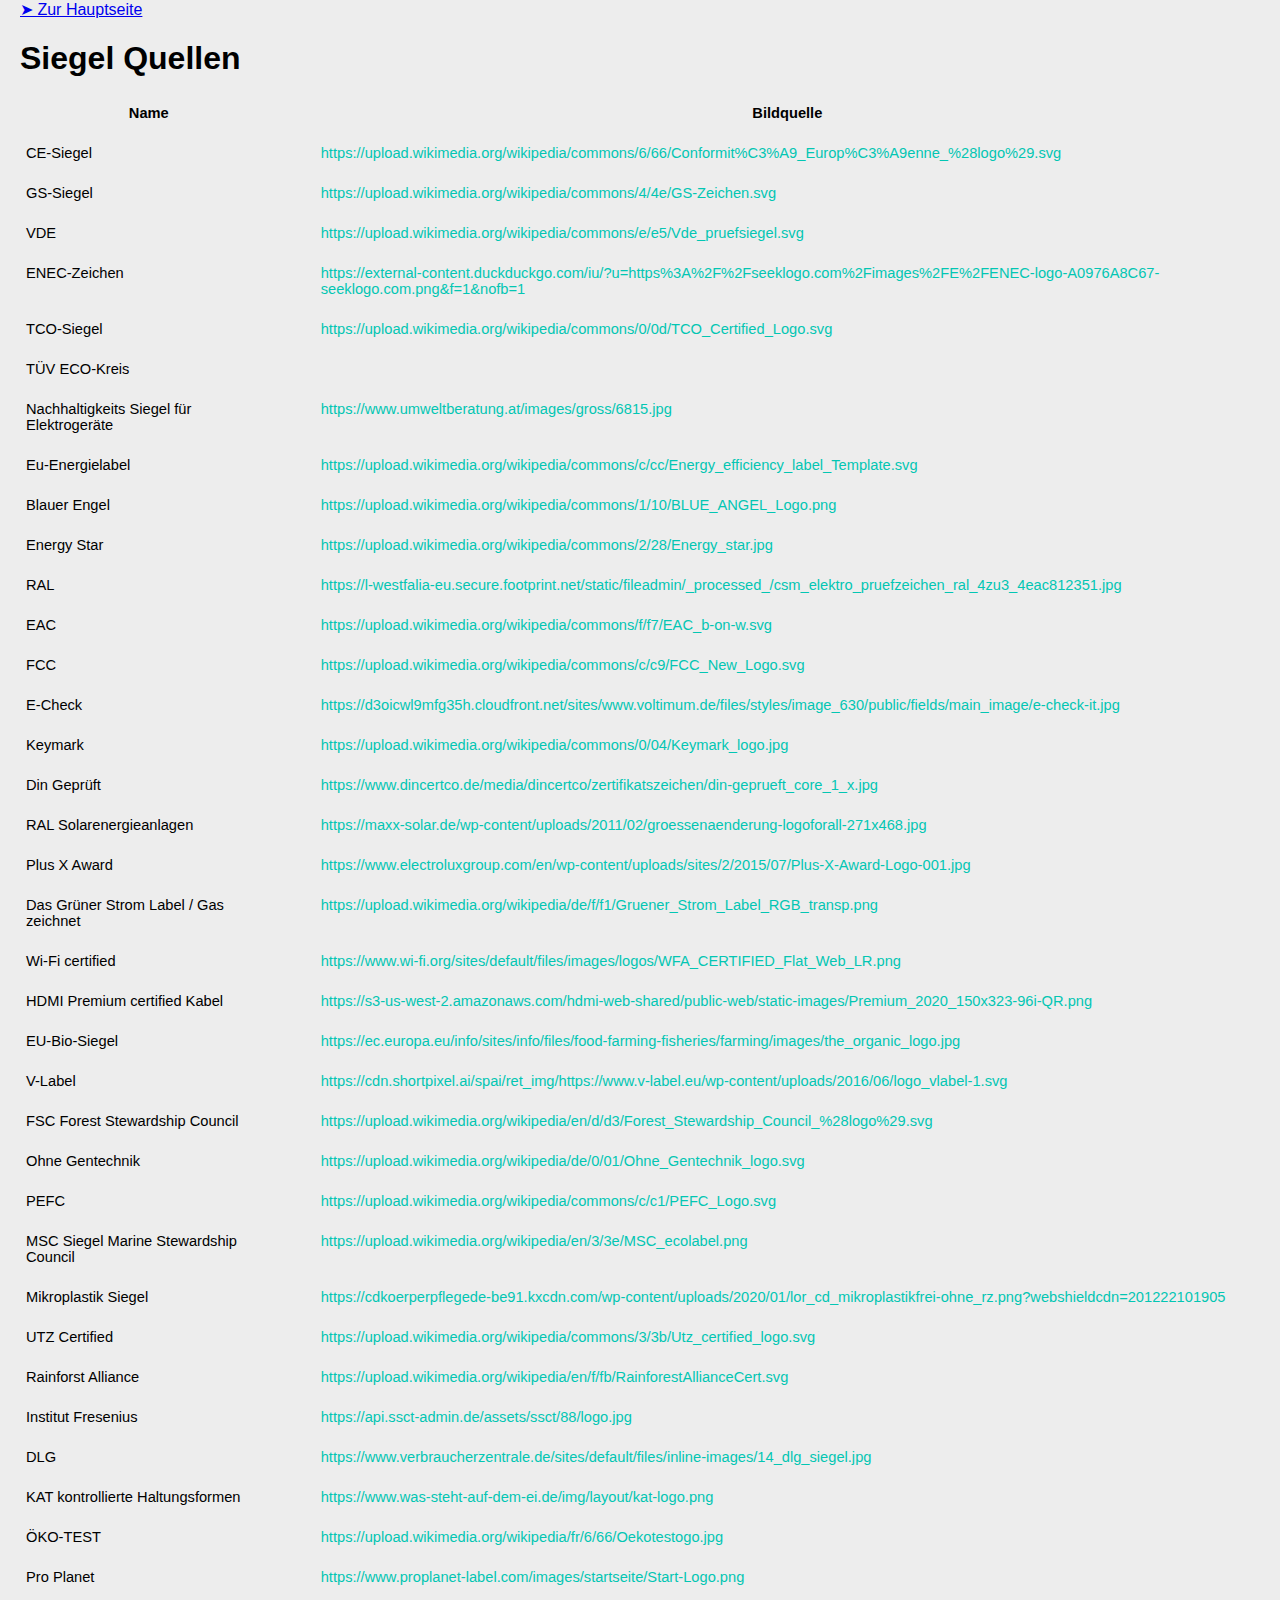
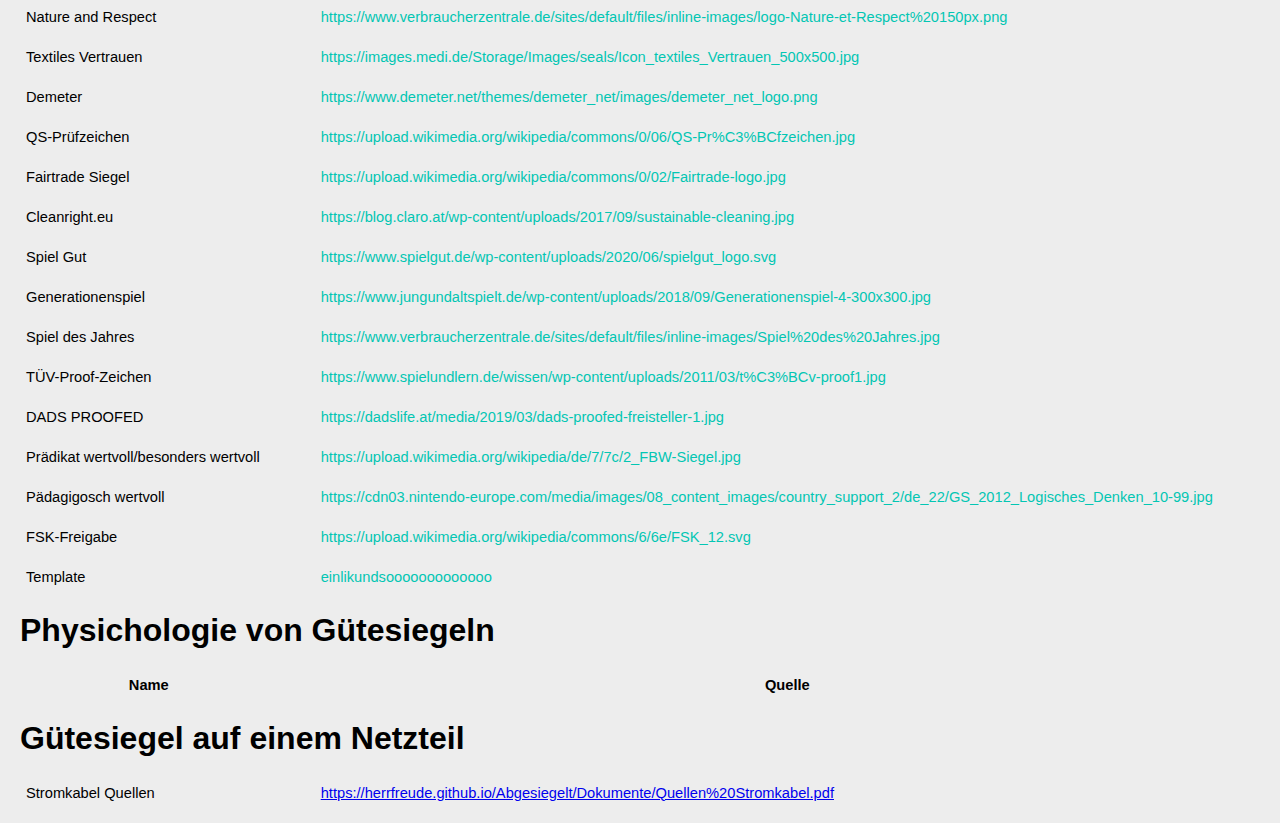
<file: quellen.html>
<!DOCTYPE html>
<html lang="de">
<head>
    <!--Information-->     
    <title>Abgesiegelte Quellen</title>
    <link rel="icon" href="icon.png"> 
    <meta name="description" content="Gütesiegel sind auf allen Produkten vorhanden, aber ma weiß meist nie wofür sie genau nützlich sind.">
    <meta name="keywords" content="Abgesiegelt, Siegel, Gütesiegel, Vegan">   
    <!--Anderes-->    
    <meta property="og:title" content="Abgesiegelt">
    <meta property="og:image" content="vorschau.png">
    <meta property="og:discribtion" content="Finde heraus was Gütesiegel ausmachen.">
    <!--Themecolor-->    
    <meta name="theme-color" content="#03c6b3">
    <meta name="apple-mobile-web-app-status-bar-style" content="black-translucent">
    <!--Basic--> 
    <meta charset="utf-8">
    <meta name="viewport" content="width=device-width">
    <!--Embeds--> 
    <link href="style.css" rel="stylesheet" type="text/css">
</head>
<body>
	<div class="wrapper">
		<a href="index.html">➤ Zur Hauptseite</a>
		<h1>Siegel Quellen</h1>
		<ul class="quellenliste">
			 <li class="quellenlisten-item">
				<div class="quellenitem" style="text-align:center;"><b>Name</b></div> 
				<div class="quellenitem" style="text-align:center;"><b>Bildquelle</b></div> 
			</li>
            <li class="quellenlisten-item">
				<div class="quellenitem">CE-Siegel</div> 
				<div class="quelle">https://upload.wikimedia.org/wikipedia/commons/6/66/Conformit%C3%A9_Europ%C3%A9enne_%28logo%29.svg</div>
			</li>
			<li class="quellenlisten-item">
				<div class="quellenitem">GS-Siegel</div> 
				<div class="quelle">https://upload.wikimedia.org/wikipedia/commons/4/4e/GS-Zeichen.svg</div>
			</li>
			<li class="quellenlisten-item">
				<div class="quellenitem">VDE</div> 
				<div class="quelle">https://upload.wikimedia.org/wikipedia/commons/e/e5/Vde_pruefsiegel.svg</div>
			</li>
			<li class="quellenlisten-item">
				<div class="quellenitem">ENEC-Zeichen</div> 
				<div class="quelle">https://external-content.duckduckgo.com/iu/?u=https%3A%2F%2Fseeklogo.com%2Fimages%2FE%2FENEC-logo-A0976A8C67-seeklogo.com.png&f=1&nofb=1</div>
			</li>
			<li class="quellenlisten-item">
				<div class="quellenitem">TCO-Siegel</div> 
				<div class="quelle">https://upload.wikimedia.org/wikipedia/commons/0/0d/TCO_Certified_Logo.svg</div>
			</li>
			<li class="quellenlisten-item">
				<div class="quellenitem">TÜV ECO-Kreis</div> 
				<div class="quelle"></div>
			</li>
			<li class="quellenlisten-item">
				<div class="quellenitem">Nachhaltigkeits Siegel für Elektrogeräte</div> 
				<div class="quelle">https://www.umweltberatung.at/images/gross/6815.jpg</div>
			</li>
			<li class="quellenlisten-item">
				<div class="quellenitem">Eu-Energielabel</div> 
				<div class="quelle">https://upload.wikimedia.org/wikipedia/commons/c/cc/Energy_efficiency_label_Template.svg</div>
			</li>
			<li class="quellenlisten-item">
				<div class="quellenitem">Blauer Engel</div> 
				<div class="quelle">https://upload.wikimedia.org/wikipedia/commons/1/10/BLUE_ANGEL_Logo.png</div>
			</li>
			<li class="quellenlisten-item">
				<div class="quellenitem">Energy Star</div> 
				<div class="quelle">https://upload.wikimedia.org/wikipedia/commons/2/28/Energy_star.jpg</div>
			</li>
			<li class="quellenlisten-item">
				<div class="quellenitem">RAL</div> 
				<div class="quelle">https://l-westfalia-eu.secure.footprint.net/static/fileadmin/_processed_/csm_elektro_pruefzeichen_ral_4zu3_4eac812351.jpg</div>
			</li>
			<li class="quellenlisten-item">
				<div class="quellenitem">EAC</div> 
				<div class="quelle">https://upload.wikimedia.org/wikipedia/commons/f/f7/EAC_b-on-w.svg</div>
			</li>
			<li class="quellenlisten-item">
				<div class="quellenitem">FCC</div> 
				<div class="quelle">https://upload.wikimedia.org/wikipedia/commons/c/c9/FCC_New_Logo.svg</div>
			</li>
			<li class="quellenlisten-item">
				<div class="quellenitem">E-Check</div> 
				<div class="quelle">https://d3oicwl9mfg35h.cloudfront.net/sites/www.voltimum.de/files/styles/image_630/public/fields/main_image/e-check-it.jpg</div>
			</li>
			<li class="quellenlisten-item">
				<div class="quellenitem">Keymark</div> 
				<div class="quelle">https://upload.wikimedia.org/wikipedia/commons/0/04/Keymark_logo.jpg</div>
			</li>
			<li class="quellenlisten-item">
				<div class="quellenitem">Din Geprüft</div> 
				<div class="quelle">https://www.dincertco.de/media/dincertco/zertifikatszeichen/din-geprueft_core_1_x.jpg</div>
			</li>
			<li class="quellenlisten-item">
				<div class="quellenitem">RAL Solarenergieanlagen</div> 
				<div class="quelle">https://maxx-solar.de/wp-content/uploads/2011/02/groessenaenderung-logoforall-271x468.jpg</div>
			</li>
			<li class="quellenlisten-item">
				<div class="quellenitem">Plus X Award</div> 
				<div class="quelle">https://www.electroluxgroup.com/en/wp-content/uploads/sites/2/2015/07/Plus-X-Award-Logo-001.jpg</div>
			</li>
			<li class="quellenlisten-item">
				<div class="quellenitem">Das Grüner Strom Label / Gas zeichnet</div> 
				<div class="quelle">https://upload.wikimedia.org/wikipedia/de/f/f1/Gruener_Strom_Label_RGB_transp.png</div>
			</li>
			<li class="quellenlisten-item">
				<div class="quellenitem">Wi-Fi certified</div> 
				<div class="quelle">https://www.wi-fi.org/sites/default/files/images/logos/WFA_CERTIFIED_Flat_Web_LR.png</div>
			</li>
			<li class="quellenlisten-item">
				<div class="quellenitem">HDMI Premium certified Kabel</div> 
				<div class="quelle">https://s3-us-west-2.amazonaws.com/hdmi-web-shared/public-web/static-images/Premium_2020_150x323-96i-QR.png</div>
			</li>
			<li class="quellenlisten-item">
				<div class="quellenitem">EU-Bio-Siegel</div> 
				<div class="quelle">https://ec.europa.eu/info/sites/info/files/food-farming-fisheries/farming/images/the_organic_logo.jpg</div>
			</li>
			<li class="quellenlisten-item">
				<div class="quellenitem">V-Label</div> 
				<div class="quelle">https://cdn.shortpixel.ai/spai/ret_img/https://www.v-label.eu/wp-content/uploads/2016/06/logo_vlabel-1.svg</div>
			</li>
			<li class="quellenlisten-item">
				<div class="quellenitem">FSC Forest Stewardship Council</div> 
				<div class="quelle">https://upload.wikimedia.org/wikipedia/en/d/d3/Forest_Stewardship_Council_%28logo%29.svg</div>
			</li>
			<li class="quellenlisten-item">
				<div class="quellenitem">Ohne Gentechnik</div> 
				<div class="quelle">https://upload.wikimedia.org/wikipedia/de/0/01/Ohne_Gentechnik_logo.svg</div>
			</li>
			<li class="quellenlisten-item">
				<div class="quellenitem">PEFC</div> 
				<div class="quelle">https://upload.wikimedia.org/wikipedia/commons/c/c1/PEFC_Logo.svg</div>
			</li>
			<li class="quellenlisten-item">
				<div class="quellenitem">MSC Siegel Marine Stewardship Council</div> 
				<div class="quelle">https://upload.wikimedia.org/wikipedia/en/3/3e/MSC_ecolabel.png</div>
			</li>
			<li class="quellenlisten-item">
				<div class="quellenitem">Mikroplastik Siegel</div> 
				<div class="quelle">https://cdkoerperpflegede-be91.kxcdn.com/wp-content/uploads/2020/01/lor_cd_mikroplastikfrei-ohne_rz.png?webshieldcdn=201222101905</div>
			</li>
			<li class="quellenlisten-item">
				<div class="quellenitem">UTZ Certified</div> 
				<div class="quelle">https://upload.wikimedia.org/wikipedia/commons/3/3b/Utz_certified_logo.svg</div>
			</li>
			<li class="quellenlisten-item">
				<div class="quellenitem">Rainforst Alliance</div> 
				<div class="quelle">https://upload.wikimedia.org/wikipedia/en/f/fb/RainforestAllianceCert.svg</div>
			</li>
			<li class="quellenlisten-item">
				<div class="quellenitem">Institut Fresenius</div> 
				<div class="quelle">https://api.ssct-admin.de/assets/ssct/88/logo.jpg</div>
			</li>
			<li class="quellenlisten-item">
				<div class="quellenitem">DLG</div> 
				<div class="quelle">https://www.verbraucherzentrale.de/sites/default/files/inline-images/14_dlg_siegel.jpg</div>
			</li>
			<li class="quellenlisten-item">
				<div class="quellenitem">KAT kontrollierte Haltungsformen</div> 
				<div class="quelle">https://www.was-steht-auf-dem-ei.de/img/layout/kat-logo.png</div>
			</li>
			<li class="quellenlisten-item">
				<div class="quellenitem">ÖKO-TEST</div> 
				<div class="quelle">https://upload.wikimedia.org/wikipedia/fr/6/66/Oekotestogo.jpg</div>
			</li>
			<li class="quellenlisten-item">
				<div class="quellenitem">Pro Planet</div> 
				<div class="quelle">https://www.proplanet-label.com/images/startseite/Start-Logo.png</div>
			</li>
			<li class="quellenlisten-item">
				<div class="quellenitem">Nature and Respect</div> 
				<div class="quelle">https://www.verbraucherzentrale.de/sites/default/files/inline-images/logo-Nature-et-Respect%20150px.png</div>
			</li>
			<li class="quellenlisten-item">
				<div class="quellenitem">Textiles Vertrauen</div> 
				<div class="quelle">https://images.medi.de/Storage/Images/seals/Icon_textiles_Vertrauen_500x500.jpg</div>
			</li>
			<li class="quellenlisten-item">
				<div class="quellenitem">Demeter</div> 
				<div class="quelle">https://www.demeter.net/themes/demeter_net/images/demeter_net_logo.png</div>
			</li>
			<li class="quellenlisten-item">
				<div class="quellenitem">QS-Prüfzeichen</div> 
				<div class="quelle">https://upload.wikimedia.org/wikipedia/commons/0/06/QS-Pr%C3%BCfzeichen.jpg</div>
			</li>
			<li class="quellenlisten-item">
				<div class="quellenitem">Fairtrade Siegel</div> 
				<div class="quelle">https://upload.wikimedia.org/wikipedia/commons/0/02/Fairtrade-logo.jpg</div>
			</li>
			<li class="quellenlisten-item">
				<div class="quellenitem">Cleanright.eu</div> 
				<div class="quelle">https://blog.claro.at/wp-content/uploads/2017/09/sustainable-cleaning.jpg</div>
			</li>
			<li class="quellenlisten-item">
				<div class="quellenitem">Spiel Gut</div> 
				<div class="quelle">https://www.spielgut.de/wp-content/uploads/2020/06/spielgut_logo.svg</div>
			</li>
			<li class="quellenlisten-item">
				<div class="quellenitem">Generationenspiel</div> 
				<div class="quelle">https://www.jungundaltspielt.de/wp-content/uploads/2018/09/Generationenspiel-4-300x300.jpg</div>
			</li>
			<li class="quellenlisten-item">
				<div class="quellenitem">Spiel des Jahres</div> 
				<div class="quelle">https://www.verbraucherzentrale.de/sites/default/files/inline-images/Spiel%20des%20Jahres.jpg</div>
			</li>
			<li class="quellenlisten-item">
				<div class="quellenitem">TÜV-Proof-Zeichen</div> 
				<div class="quelle">https://www.spielundlern.de/wissen/wp-content/uploads/2011/03/t%C3%BCv-proof1.jpg</div>
			</li>
			<li class="quellenlisten-item">
				<div class="quellenitem">DADS PROOFED</div> 
				<div class="quelle">https://dadslife.at/media/2019/03/dads-proofed-freisteller-1.jpg</div>
			</li>
			<li class="quellenlisten-item">
				<div class="quellenitem">Prädikat wertvoll/besonders wertvoll</div> 
				<div class="quelle">https://upload.wikimedia.org/wikipedia/de/7/7c/2_FBW-Siegel.jpg</div>
			</li>
			<li class="quellenlisten-item">
				<div class="quellenitem">Pädagigosch wertvoll</div> 
				<div class="quelle">https://cdn03.nintendo-europe.com/media/images/08_content_images/country_support_2/de_22/GS_2012_Logisches_Denken_10-99.jpg</div>
			</li>
			<li class="quellenlisten-item">
				<div class="quellenitem">FSK-Freigabe</div> 
				<div class="quelle">https://upload.wikimedia.org/wikipedia/commons/6/6e/FSK_12.svg</div>
			</li>
			<li class="quellenlisten-item">
				<div class="quellenitem">Template</div> 
				<div class="quelle">einlikundsooooooooooooo</div>
			</li>
        </ul>
        <h1>Physichologie von Gütesiegeln</h1>
        <ul class="quellenliste">
			 <li class="quellenlisten-item">
				<div class="quellenitem" style="text-align:center;"><b>Name</b></div> 
				<div class="quellenitem" style="text-align:center;"><b>Quelle</b></div> 
			</li>
		</ul>
		<!--h1>Fake Siegel</h1>
        <ul class="quellenliste">
			<li class="quellenlisten-item">
				<div class="quellenitem">Template</div> 
				<div class="quelle">einlikundsooooooooooooo</div>
			</li>
		</ul>
		<h1>Der Unterschied von Siegeln und Labeln</h1>
        <ul class="quellenliste">
			<li class="quellenlisten-item">
				<div class="quellenitem">Template</div> 
				<div class="quelle">einlikundsooooooooooooo</div>
			</li>
		</ul-->
		<h1>Gütesiegel auf einem Netzteil</h1>
        <ul class="quellenliste">
			<li class="quellenlisten-item">
				<div class="quellenitem">Stromkabel Quellen</div> 
				<div class="quelle"><a href="Dokumente/Quellen Stromkabel.pdf">https://herrfreude.github.io/Abgesiegelt/Dokumente/Quellen%20Stromkabel.pdf</a></div>
			</li>
		</ul>
	</div>
</body>
</html>
</file>
<file: style.css>
/*-------------------------------------------------
----------------------General----------------------
-------------------------------------------------*/
@import "https://code.ionicframework.com/ionicons/2.0.1/css/ionicons.min.css";
html{
	scrollbar-color: #154d63 #f2f2f2;
	:-webkit-scrollbar-color: #154d63 #f2f2f2;
	scrollbar-width: thin;
	::-webkit-scrollbar-width: thin;
}
body{
    margin:0;
    background:#EDEDED;
    font-family:'Segoe UI', Tahoma, Geneva, Verdana, sans-serif;
    /*color:#333333;*/
}
.button{
	  background-color: DodgerBlue; /* Blue background */
	  border: none; /* Remove borders */
	  color: white; /* White text */
	  padding: 40px 20px; /* Some padding */
	  font-size: 16px; /* Set a font size */
	  cursor: pointer; /* Mouse pointer on hover */
	}
}

}
*::selection { background:#0e344f;color:#ffffff}
.wrapper{
    max-width: 1240px;
    margin:auto;
}
.wrapper-beschreibung{
    max-width: 1024px;
    margin:auto;
    margin-top:60px;
}
.disclaimer{
	background:#0e344f;
	text-align:center;
}
.disclaimer .wrapper{
	max-width: 1240px;
    margin:auto;
    padding:1px 0px;
}
.disclaimer p{
	color:#ffffff;
}
.disclaimer p{
	background:#0e344f;
	color:#ffffff;
	padding:8px 0px;
}

/*Navigation*/
/*--------------------------------------------------*/
nav{
    top:0;
    position: sticky;
    width:100%;
	background:#03c6b3;
    box-sizing: border-box;
    overflow: visible;
    z-index: 69;
    padding:14px 12px;
}
.navigation{
    display:grid;
    grid-column-gap: 2%;
    grid-template-columns:14% 82%;
    grid-template-areas:"icon navigation";
    padding:10px 0px;
}
nav ul{
    display:flex;
    flex-direction: row;
    flex-wrap: wrap;
    list-style-type: none;
    margin: 0;
    padding: 0;
    overflow:hidden;
    border-right: none;
    border-left: none;
}
.nav_icon{
    grid-area: icon;
    text-align: center;
    transition-duration: 0.2s;
    transform: rotate(-2deg);
}
.nav_icon a{
    border:none;
    text-decoration: none;
    color:#f4fcf8;
    font-size:16pt;
    border:4px solid #f4fcf8;
    font-weight:600;
    font-family:sans-serif;
    padding: 8px 12px;
    transition-duration: 0.4s;
    letter-spacing:-1pt;

}
.nav_icon a:hover{
	color:#c5f7e0;
	border:4px solid #c5f7e0;
}
.nav_icon:hover{
	transform: rotate(2deg);
}
.nav_icon img{
    height:auto;
    width:auto;
    transition-duration: 0.2s;
}
/*Navigationsliste*/
.nav_navigation{
    grid-area: navigation;
}
nav ul{
    list-style-type: none;
    float:right;
}
nav ul li{
    padding: 0px 8px;
    transition-duration: 0.2s;
}
nav li a{
    color:#f4fcf8;
    text-decoration: none;
    text-align: center;
    font-size: 13pt;
    font-weight: 400;
    border:none;
    transition-duration: 0.2s;
}
nav li a:hover{
	color:#c5f7e0;
	font-size: 13.2pt;
}
/*Siegel Suche*/
/*--------------------------------------------------*/
input{
    width: 60%;
    margin:auto;
    font-size: 16pt;
    padding:20px;
    border:2px solid #f4f4f4;
    background:#f4f4f4;
    color:#323e59;
    box-sizing: border-box;
    box-shadow:0px 4px 8px rgba(0, 0, 0, 0.15);
    float:center;
    border-radius:8px;
    transition-duration: 0.4s;
    z-index: 3;
}
input:focus{
    border:2px solid #154d63;
}
.search_input{
    width:100%;
    margin:auto;
    z-index: 3;
}
.search{
    padding:20px 0px;
    margin:auto;
    text-align:center;
    background:none;
    box-sizing: border-box;
	bottom:-40pt;
	position:relative;
	z-index: 3;
}
/*Siegel Suche Liste*/
/*--------------------------------------------------*/
.wrapper-nav{
    max-width: 1024px;
    margin:auto;
    margin-top:-150px;
}
#match-list{
    margin-bottom:40px;
    box-sizing: border-box;
    background:#f2f2f2;
    overflow:scroll;
    overflow-x: hidden;
    wider:100%;
	scrollbar-width: thin;
	::-webkit-scrollbar-width: thin;
	scrollbar-color: #154d63 #f2f2f2;
	::-webkit-scrollbar-color: #154d63 #f2f2f2;
	border-radius:4px;
	box-shadow:0px 2px 30px rgba(0, 0, 0, 0.10);
	border:none;
}
#names{
	list-style-type: none;
    width:auto;
	margin-right:0px;
	margin-top:24px;
	margin-bottom:24px;
	max-height:400px;
	padding:36px;
	border:none;
}
.collection-item{
    margin-bottom:14px;
    background:#ffffff;
    min-height:100px;
    border-radius:8px;
    box-shadow:0px 1px 4px rgba(0, 0, 0, 0.15);
    box-sizing: border-box;
    border:none;
    outline: none;
    transition-duration:0.2s;
}
.collection-item details:focus{
	outline: none;
	outline:none -webkit-focus-ring-color;
	border:none;
}
.collection-item:hover{
	background:#f7f9f8;
}
.aligner{
	height:auto;
	line-height: 133px;
	padding-left:24px;
}
.aligner a{
    font-family: sans-serif;
    font-weight: 400;
    text-decoration:none;
}
#names li summary{
	font-size: 16pt;
	color:#474747;
	list-style: none;
	list-style-type: none;
	border:none;
	outline: none;
}
#names li summary:focus{
	border:none;
	outline:none -webkit-focus-ring-color;
}
#names details summary::-webkit-details-marker{
	display:none;
}
details summary .danach:after{
	content: "➕";
}
details[open] summary .danach:after {
	content: "➖";
}
.collection-item details summary{
	display:grid;
	grid-column-gap: 2%;
    grid-template-columns:56% 4% 32%;/*!*/
}
.list-container p img{
	width:100%;
	text-align:center;
	height:100%;
	opacity: 1;
	filter: grayscale(var(--value, 0%));
}
/*!*//*!*//*!*/
.davor:before{
	font-size:18pt;
}
.bio .davor:before{
	content: "🌱 ";
}
.nrg .davor:before{
	content: "♻️ ";
}
.spiel .davor:before{
	content: "🕹️ ";
}
.sicher .davor:before{
	content: "🛡️️ ";
}
.strom .davor:before{
	content: "🔌 ";
}
.sieger .davor:before{
	content: "🏆 ";
}
.bildschirm .davor:before{
	content: "🖥️ ";
}
.internet .davor:before{
	content: "🌐 ";
}
.neutral .davor:before{
	content: "🔗 ";
}
.radio .davor:before{
	content:"📡 "
}
.factory .davor:before{
	content:"🏭 "
}
.vegan .davor:before{
	content:"🥦 "
}
.baum .davor:before{
	content:"🌲 "
}
.fisch .davor:before{
	content:"🐟 "
}
.ei .davor:before{
	content:"🥚 "
}
.hygene .davor:before{
	content:"🧼 "
}
.fair .davor:before{
	content:"🤝 "
}
.brett .davor:before{
	content:"🎲 "
}
.film .davor:before{
	content:"🎬 "
}
.game .davor:before{
	content:"🎮 "
}
.toy .davor:before{
	content:"🧸 "
}
.ton .davor:before{
	content:"🔊 "
}
.kino .davor:before{
	content:"🎞️ "
}
#names li{
    color:#4f4f4f;
    font-family: sans-serif;
    font-weight: 400;
    font-size: 12pt;
    line-height: 14pt;
    width:100%;
    box-sizing: border-box;
    display:block;
}
.collection-item details summary:hover img{
	opacity: 0.9;
	filter: grayscale(var(--value, 0%));
}
.collection-item img{
	width:auto;
    height: 80px;
    padding-top:24px;
    opacity: 0.75;
    filter: grayscale(var(--value, 40%));
    -webkit-filter: grayscale(var(--value, 40%));
    transition-duration: 0.2s;
    transition-property: filter, opacity;
}
.collection-item details p{
	grid-area:text;
    font-family: sans-serif;
    font-weight: 400;
    font-size: 14pt;
    line-height:20pt;
    padding:0px 24px;
    padding-bottom:34px;
}
/*Header*/
/*--------------------------------------------------*/
header{
	background:#03c68c;
	background-image: linear-gradient(#03c6b3, #03c68c);
	padding-bottom:40px;
	padding-left:60px;
	padding-right:60px;
	text-align:center;
}
header .wrapper{
	margin-bottom:60px
}
header h1{
	font-size:45pt;
	font-weight:600;
	color:white;
	font-family: sans-serif;
	letter-spacing:-2pt;
	text-shadow:	0px  1px 0px #154d63,
					0px  2px 0px #154d63,
					0px  3px 0px #154d63,
					0px  4px 0px #154d63,
					0px  5px 0px #154d63,
					0px  6px 0px #154d63;
	margin-bottom:40px;
}
header p{
	margin:auto;
	max-width:740px;
	margin-bottom:10px;
	font-size:16pt;
	font-weight:400;
	color:#f9fcfa;
	font-family: sans-serif;
	line-height:20pt;
}
.wasmachste{
	margin:50px 0px;
	width:100%;
	text-align:center;
}
.wasmachste p{
	max-width: 1240px;
	margin:auto;
}
.wasmachste a{
	text-decoration:none;
	font-size: 14pt;
    font-weight: 600;
    margin-right:20px;
    padding-bottom:4px;
    color:white;
    font-family: sans-serif;
    border-bottom:solid 2px white;
    transition-duration: 0.2s;
    cursor: pointer;
}
.wasmachste a:hover{
	color:#c5f7e0;
	border-bottom:solid 2px #d7f7e8;
}
.aufforderung{
	margin:10px 0px 60px 0px ;
}
/*Main*/
/*--------------------------------------------------*/
.kurzbeschreibung{
	display:grid;
	grid-column-gap: 2%;
	grid-template-columns:30% 68%;
	margin-bottom:50px;
}
.kurzbeschreibung.anders{
	display:grid;
	grid-column-gap: 2%;
	grid-template-columns:68% 30%;
	margin-bottom:50px;
}
.kurzbeschreibung div{
	background:white;
	border-radius:8px;
	box-shadow:0px 4px 8px rgba(0, 0, 0, 0.15);
	box-sizing:order-box;
	padding:14px 20px;
}
.kurzbeschreibung h1{
	color:#4b4b4c;
}
.kurzbeschreibung p{
	color:#4b4b4c;
	font-size:14pt;
	line-height:20pt;
}
.kurzbeschreibung .image{
	height:280px;
}
#psycho .image{
	background-image:url("https://mobil.express.de/image/37599166/2x1/940/470/dcd8c1a3c617756df853fa71cba1fb03/uv/einkauf-symbolbild-10112020.jpg");
	background-repeat: no-repeat;
	background-size: auto 100%;
	background-position: center;
}
#label .image{
	background-image:url("https://www.greensurance.de/einkaufsratgeber/wp-content/uploads/sites/4/2017/03/logos_bio.jpg"), url("https://upload.wikimedia.org/wikipedia/de/8/8e/EierMitBiosiegel.jpg");
	background-repeat: no-repeat;
	background-size: 100%;
	background-position: center;
}
#netzteil .image{
	background-image:url("Bilder/netzteildasbildzumfilm.jpg");
	background-repeat: no-repeat;
	background-size: 100%;
	background-position: center;
}
#fake .image{
	background-image:url("https://digitalgefesselt.de/wp-content/uploads/2015/09/guetesiegel-online-shops.jpg");
	background-repeat: no-repeat;
	background-size: 100%;
	background-position: center;
}
#experement .image{
	background-image:url("Bilder/Experement Bild.jpeg");
	background-repeat: no-repeat;
	background-size: 100%;
	background-position: center;
}
/*Faq*/
/*--------------------------------------------------*/
#faq {
	padding-top:100px;
}
.faq-header{
	font-size:24pt;
	color:#0e344f;
}
#faq summary{
	font-size:20pt;
	color:#303030;
	border:none;
	outline: none;
}
#faq details{
	font-size:18pt;
	color:#303030;
	margin-bottom:30px;
	border-bottom:1px #cccccc solid;
	padding-bottom:10px;
	outline: none;
}
#faq details p{
	font-size:16pt;
}
#faq details:focus{
	border:none;
	outline: none;
}
#links{
	list-style-type: none;
	color:#03c6b3;
	font-size:16pt;
}
#links li{
	list-style-type: square;
	margin:20px 0px;
}
/*Footer*/
/*--------------------------------------------------*/
footer{
	background:#1c1c1c;
	color:grey;
	font-size:10pt;
	margin-top:100px;
	color:grey;
	padding:24px 12px;
}
.footer-container{
	display:grid;
	grid-column-gap:1%;
	grid-template-columns:32% 32% 32%;
}
.foot-image{

}
.foot-sitemap{

}
.foot-sitelist ul{
	list-style-type:none;
}
.foot-sitelist li{
	margin:8px;
}
footer a{
	color:grey;
	transition-duration:0.2s;
	cursor: pointer;
	text-decoration:none;
}
.foot-sitelist a:hover{color:#03c6b3}
.foot-disclaimer{
	word-wrap: break-word;
}
.footerbeschreibung{
	margin-top:40px;
	text-align:center;
	font-size:11pt;
}
.footerbeschreibung a{
	margin-top:40px;
	text-align:center;
	font-size:11pt;
	color:#03c6b3;
}
/*Quellen Seite*/
/*--------------------------------------------------*/
.quellenliste{
	list-style-type:none;
	width:100%;
	margin-left:-40px;
}
.quellenlisten-item{
	display:grid;
	grid-column-gap:4%;
	grid-template-columns:20% 76%;
	color:black;
	font-size:11pt;
	margin-bottom:12px;
	padding:6px;
	transition-duration:0.2s;
}
.quellenlisten-item:hover{
	background:#e0e0e0;
}
.quelle{
	color:#03c6b3;
	word-wrap:wrap-word;
}
.quelleitem{
	color:#a0a0a0;
}
/*Tablet Optimization*/
/*--------------------------------------------------*/
@media only screen and (max-width: 1024px){
.wrapper{
	margin:0px 10px;
}

}
/*Handy Optimization*/
/*--------------------------------------------------*/
@media only screen and (max-width: 400px){
body{
	width:100%;
}
.navigation{
    display:grid;
    grid-column-gap: 0%;
    grid-template-columns:100%;
    grid-template-areas:"icon";
    padding:10px 0px;
}
.nav_navigation{
	display:none;
}
.disclaimer{
	box-sizing:border-box;
	padding:10px;
}
.disclaimer p{
	font-size:10pt;
}

header{
	padding-left: 2px;
	padding-right: 2px;
}
header h1{
	font-size: 34pt;
}
.wasmachste p{
	text-align:left;
}
.wasmachste a{
	font-size: 13pt;
	display:block;
	width:100%;
	margin: 4px 0px;
	border-bottom:none;
}


.wrapper-nav{
	box-sizing:border-box;
	padding: 0px 8px;
}
input{
    width: 80%;
    font-size:14pt;
}
.collection-item{
    min-height:60px;
}

#names li summary{
	font-size: 12pt;
	color:#474747;
	list-style: none;
	list-style-type: none;
	border:none;
	outline: none;
}
.collection-item details summary{
	display:grid;
	grid-column-gap: 4%;
    grid-template-columns:64% 6% 16%;/*!*/
    box-sizing:border-box;
    padding:10px;
}
.aligner{
	height:auto;
	line-height: 34px;
	padding-left:0px;
}
.collection-item img{
	width:auto;
    height: 36px;
    padding-top:1px;
}
.collection-item details p{
	grid-area:text;
    font-size: 12pt;
    line-height:20pt;
}
.danach{
	font-size:12pt;
}


.kurzbeschreibung .image{
	display:none;
}
.kurzbeschreibung h1{
	font-size:20pt;
	text-align:center;
}
.kurzbeschreibung p{
	font-size:12pt;
	line-height:18pt;
	word-wrap: break-word;
}
.kurzbeschreibung{
	display:grid;
	grid-column-gap: 0%;
	grid-template-columns:100%;
	margin-bottom:20px;
	box-sizing:border-box;
	padding:8px;
}
.kurzbeschreibung.anders{
	display:grid;
	grid-column-gap: 0%;
	grid-template-columns:100%;
	margin-bottom:20px;
	box-sizing:border-box;
	padding:8px;
}
.wrapper-beschreibung{
    max-width: 1024px;
    margin:auto;
    margin-top:30px;
}



#faq{
	box-sizing:border-box;
	padding:8px;
}
.faq-header{
	font-size:18pt;
	color:#0e344f;
}
#faq summary{
	font-size:14pt;
}
#faq details{
	font-size:12pt;
	margin-bottom:30px;
	padding-bottom:10px;
}
#faq details p{
	font-size:13pt;
	line-height:15pt;
}


.footer-container{
	display:grid;
	grid-column-gap:1%;
	grid-template-columns:100%;
}
.foot-image{
	text-align:left;
	margin-bottom:10px;
}
}
</file>
